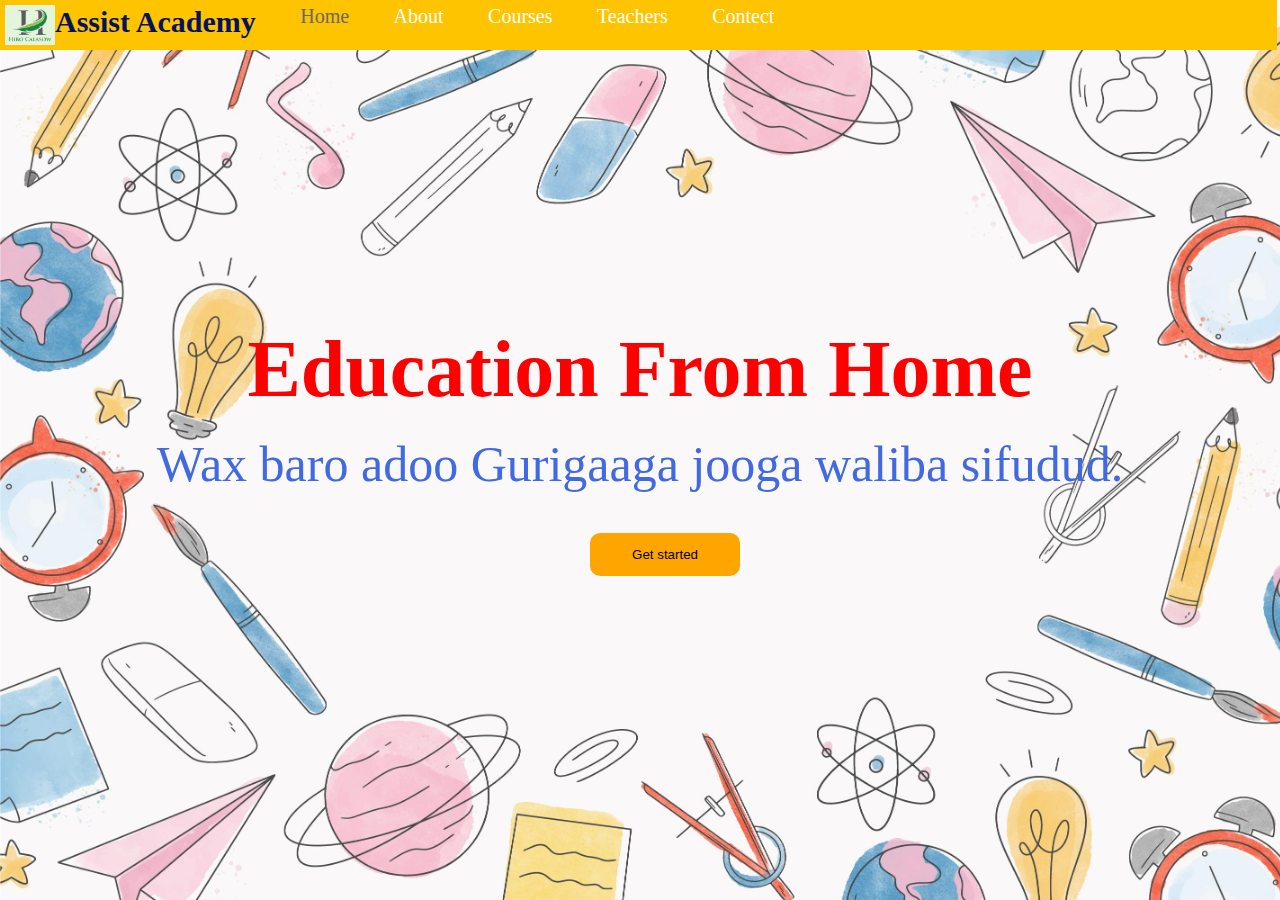
<file: index.html>
<html>
    <head>
        <title>Education Web Site</title>
        <link rel="stylesheet"href="style.css">
        <meta name="viewport" content="width=device-width, initial-scale=1.0">
    </head>
    <body>
<header>
    <img src="images/logo.png"alt="logo">
    <h1 class="bold">Assist Academy</h1>
    <nav class="navbar">
        <ul>
            <li><a class="active" href="index.html">Home </a></li>
            <li><a href="about.html">About </a></li>
            <li><a href="courses.html">Courses </a></li>
            <li><a href="teachers.html">Teachers </a></li>
            <li><a href="contect.html">Contect</a></li>
        </ul>
    </nav>
</header>
 <section class="home">
<h1>Education From Home</h1>
<p>Wax baro adoo  Gurigaaga jooga waliba sifudud.</p>
<a href="#"><button class="btn">Get started</button></a>
 </section>

    </body>
</html>
</file>
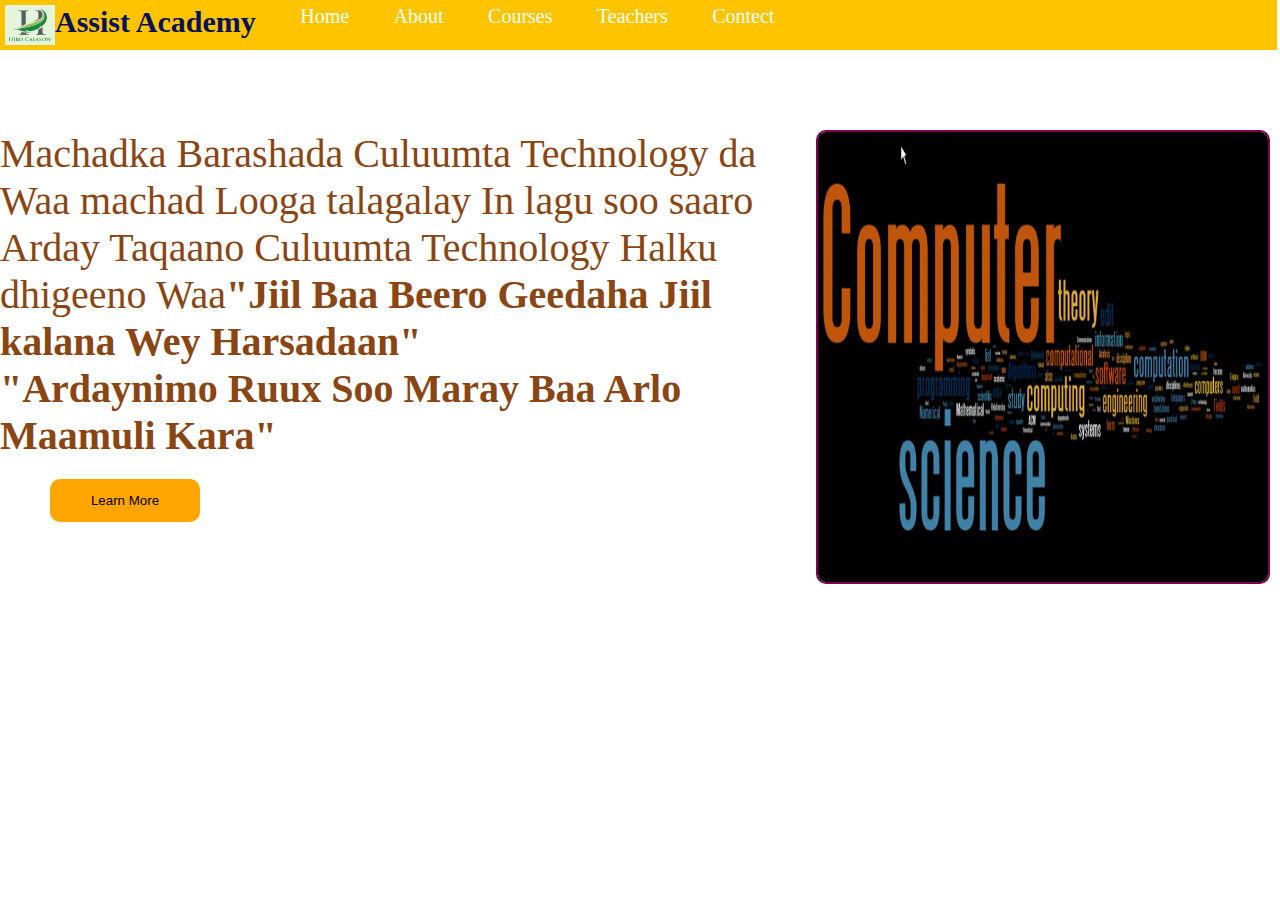
<file: about.html>
<html>
    <head>
        <title>About</title>
        <link rel="stylesheet"href="style.css">
        <meta name="viewport" content="width=device-width, initial-scale=1.0">
    </head>
    <body>
<header>
    <img src="images/logo.png"alt="logo">
    <h1 class="bold">Assist Academy</h1>
    <nav class="navbar">
        <ul>
            <li><a href="index.html">Home </a></li>
            <li><a href="about.html">About </a></li>
            <li><a href="courses.html">Courses </a></li>
            <li><a href="teachers.html">Teachers </a></li>
            <li><a href="contect.html">Contect</a></li>
        </ul>
    </nav>
</header>
            </header>
        <!-- section starts here -->
        <section class="about">
            <img src="images/computer.png" alt="computer image">
            <p>Machadka Barashada Culuumta Technology da Waa machad Looga talagalay In 
                lagu soo saaro Arday Taqaano Culuumta Technology 
                Halku dhigeeno Waa<b>"Jiil Baa Beero Geedaha Jiil 
                    kalana Wey Harsadaan"<br>"Ardaynimo Ruux Soo Maray Baa Arlo Maamuli Kara"</b></p>
        <a><button class="btn"> Learn More</button></a>
                </section>
<!-- section ends here -->
    </body>
</html>
</file>
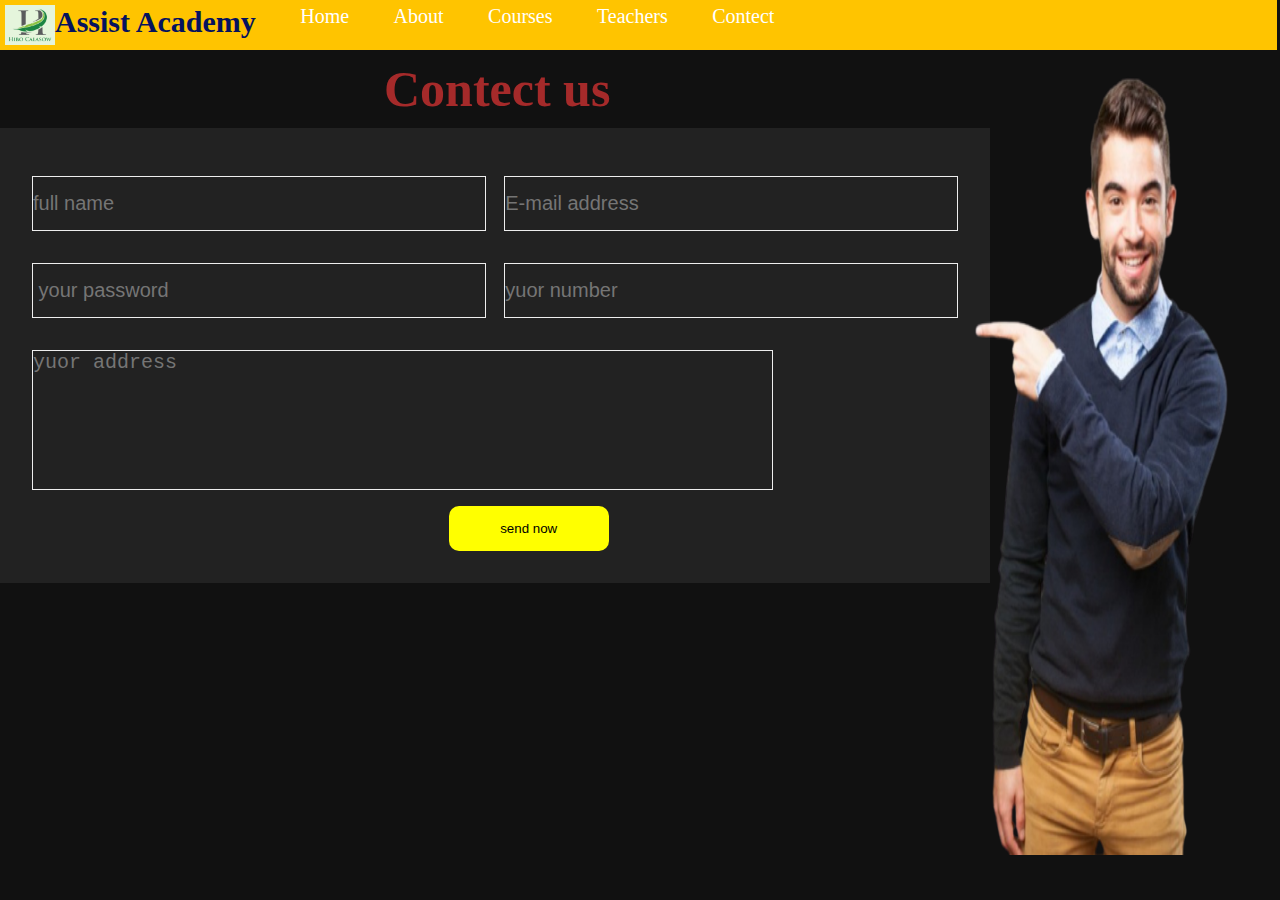
<file: contect.html>
<html>
    <head>

<title>Contect</title>
<link rel="stylesheet"href="style.css">
<meta name="viewport" content="width=device-width, initial-scale=1.0">
    </head>
    <body>
        <!-- The Header starts here -->
        <header>
            <img src="images/logo.png" alt="logo">
            <h1 class="bold">Assist Academy</h1>
            <nav class="navbar">
                <ul>
                    <li><a href="index.html">Home</li></a>
                    <li><a  href="about.html">About</li></a>
                    <li><a  href="courses.html">Courses</li></a>
                    <li><a  href="teachers.html">Teachers</li></a>
                    <li><a  href="contect.html">Contect</li></a>
                    

                </ul>
            </nav>
        </header>
        <!-- The header ends here
        section starts here -->
        <section class="contect">
            <h1 class="heading">Contect us</h1>
            <div class="row">
        <form action="">
            
            <input type="text" placeholder="full name" class="box"><br>
            <input type="text" placeholder="E-mail address" class="box">
            <input type="password" placeholder=" your password" class="box">
            <input type="number" placeholder="yuor number" class="box">
            <textarea cols="30" rows="10" class="box address" placeholder="yuor address"></textarea>
            <input type="submit" class="send" value="send now"
        </form>
    </div>
        <div class="image">
<img src="images/welcom.png">
        </div>
           
        </section>
        </body>
</html>
</file>
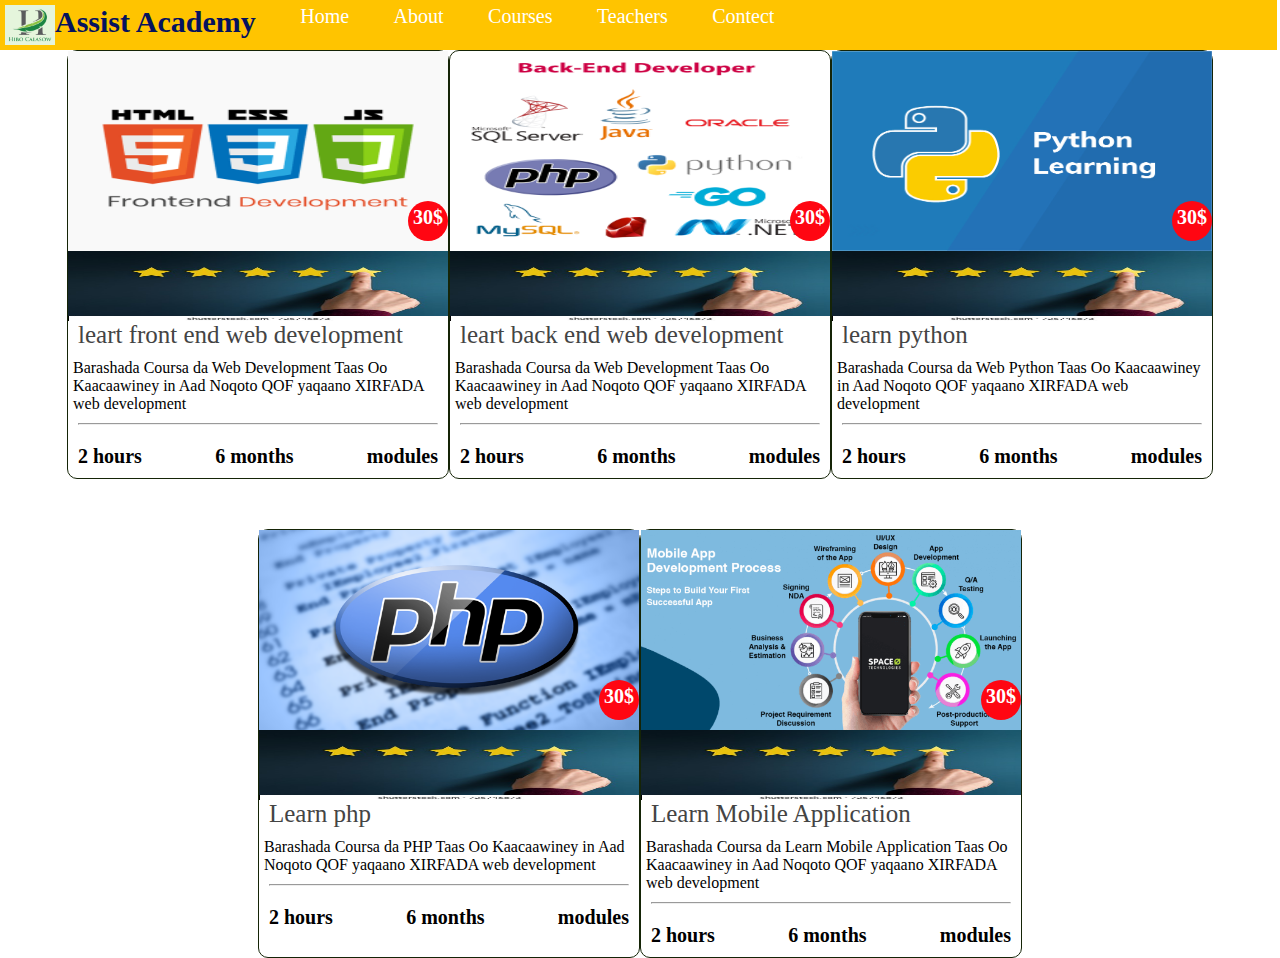
<file: courses.html>
<html>
    <head>

<title>Courses</title>
<link rel="stylesheet" href="style.css">
<meta name="viewport" content="width=device-width, initial-scale=1.0">
    </head>
    <body>
        <!-- The Header starts here -->
        <header>
            <img src="images/logo.png" alt="logo">
            <h1 class="bold">Assist Academy</h1>
            <nav class="navbar">
                <ul>
                    <li><a href="index.html">Home</li></a>
                    <li><a  href="about.html">About</li></a>
                    <li><a  href="courses.html">Courses</li></a>
                    <li><a  href="teachers.html">Teachers</li></a>
                    <li><a  href="contect.html">Contect</li></a>
                    

                </ul>
            </nav>
        </header>
        <!-- The header ends here -->
        <!-- Section start here -->
        <section class="courses">
            <div class="box-container">
            <div class="box">
                <img src="images/1=frontend-web-development.png" alt="teacher">
                <div class="price">
                    <h1>30$</h1>
                </div>
<img class="rate" src="images/rate.jpg">
<a  class="title" href="#">leart front end web development</a>

<p> Barashada Coursa da Web Development Taas Oo Kaacaawiney
     in Aad Noqoto QOF yaqaano XIRFADA web development</p> <hr>
     <div class="info">
        <h2>2 hours</h2>
        <h2>6 months</h2>
        <h2>modules</h2>
    </div>

    </div>
    <div class="box">
        <img src="images/2=back-end-language-.png" alt="teacher">
        <div class="price">
            <h1>30$</h1>
        </div>
<img class="rate" src="images/rate.jpg">
<a  class="title" href="#">leart back end web development</a>

<p> Barashada Coursa da Web Development Taas Oo Kaacaawiney
in Aad Noqoto QOF yaqaano XIRFADA web development</p> <hr>
<div class="info">
<h2>2 hours</h2>
<h2>6 months</h2>
<h2>modules</h2>
</div>

</div> <div class="box">
    <img src="images/python.jpg" alt="teacher">
    <div class="price">
        <h1>30$</h1>
    </div>
<img class="rate" src="images/rate.jpg">
<a  class="title" href="#">learn python</a>

<p> Barashada Coursa da Web Python Taas Oo Kaacaawiney
in Aad Noqoto QOF yaqaano XIRFADA web development</p> <hr>
<div class="info">
<h2>2 hours</h2>
<h2>6 months</h2>
<h2>modules</h2>
</div>

</div> <div class="box">
    <img src="images/php.png" alt="teacher">
    <div class="price">
        <h1>30$</h1>
    </div>
<img class="rate" src="images/rate.jpg">
<a  class="title" href="#">Learn php</a>

<p> Barashada Coursa da PHP Taas Oo Kaacaawiney
in Aad Noqoto QOF yaqaano XIRFADA web development</p> <hr>
<div class="info">
<h2>2 hours</h2>
<h2>6 months</h2>
<h2>modules</h2>
</div>

</div> <div class="box">
    <img src="images/mobile-app-development.png" alt="teacher">
    <div class="price">
        <h1>30$</h1>
    </div>
<img class="rate" src="images/rate.jpg">
<a  class="title" href="#">Learn Mobile Application</a>

<p> Barashada Coursa da Learn Mobile Application Taas Oo Kaacaawiney
in Aad Noqoto QOF yaqaano XIRFADA web development</p> <hr>
<div class="info">
<h2>2 hours</h2>
<h2>6 months</h2>
<h2>modules</h2>
</div>

</div>
        </div>
          

        </section>
        </body>
        </html>
</file>
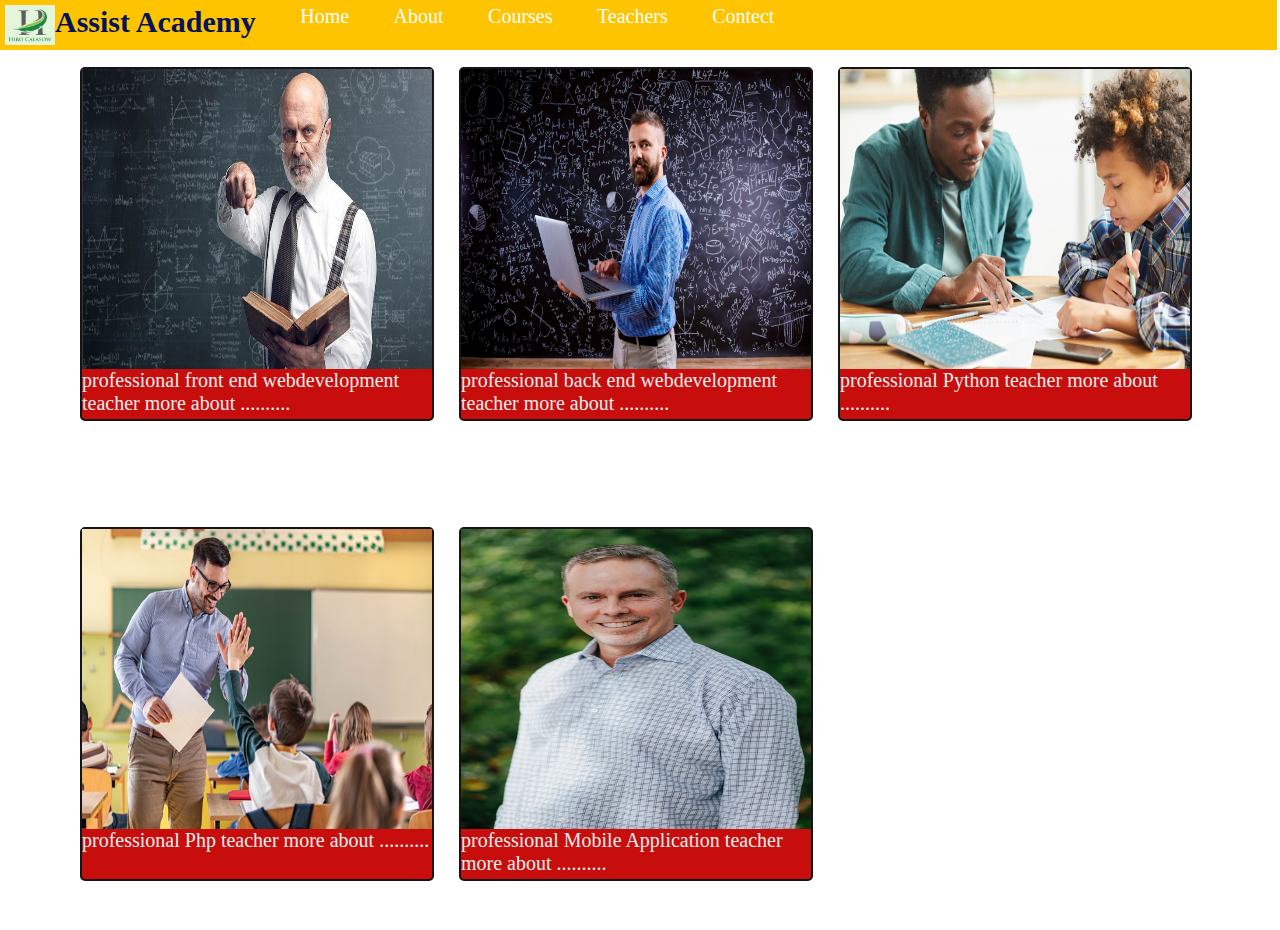
<file: teachers.html>
<html>
    <head>

<title>Teachers</title>
<link rel="stylesheet"href="style.css">
<meta name="viewport" content="width=device-width, initial-scale=1.0">
    </head>
    <body>
        <!-- The Header starts here -->
        <header>
            <img src="images/logo.png" alt="logo">
            <h1 class="bold">Assist Academy</h1>
            <nav class="navbar">
                <ul>
                    <li><a href="index.html">Home</a></li>
                    <li><a  href="about.html">About</a></li>
                    <li><a  href="courses.html">Courses</a></li>
                    <li><a  href="teachers.html">Teachers</a></li>
                    <li><a  href="contect.html">Contect</a></li>
                    

                </ul>
            </nav>
        </header>
        <!-- The header ends here -->
        <!-- section stars Here -->
        <section class="teachers">
            <div class="sawiro">
                <img src="images/professional-development-tools-for-teachers.jpg"> 
                <div  class="anchor">
                 <a   href="#">professional  front end webdevelopment teacher  
                     more about ..........</a>
                </div>
            </div>
            <div class="sawiro">
                 <img src="images/image2-2.jpg">
                 <div  class="anchor">
                    <a   href="#">professional back end webdevelopment teacher  
                        more about ..........</a>
                   </div>
            </div>
            <div class="sawiro">
                <img src="images/4.jpg">
                <div  class="anchor">
                    <a   href="#">professional Python teacher  
                        more about ..........</a>
                   </div>
            </div>
            <div class="sawiro"> <img src="images/5.jpg">   <div  class="anchor">
                <a   href="#">professional  Php teacher  
                    more about ..........</a>
               </div>
            </div>
            <div class="sawiro">
                <img src="images/6.jpg">
                <div  class="anchor">
                    <a   href="#">professional  Mobile Application teacher  
                        more about ..........</a>
                   </div>
            </div>

        </section>
</file>
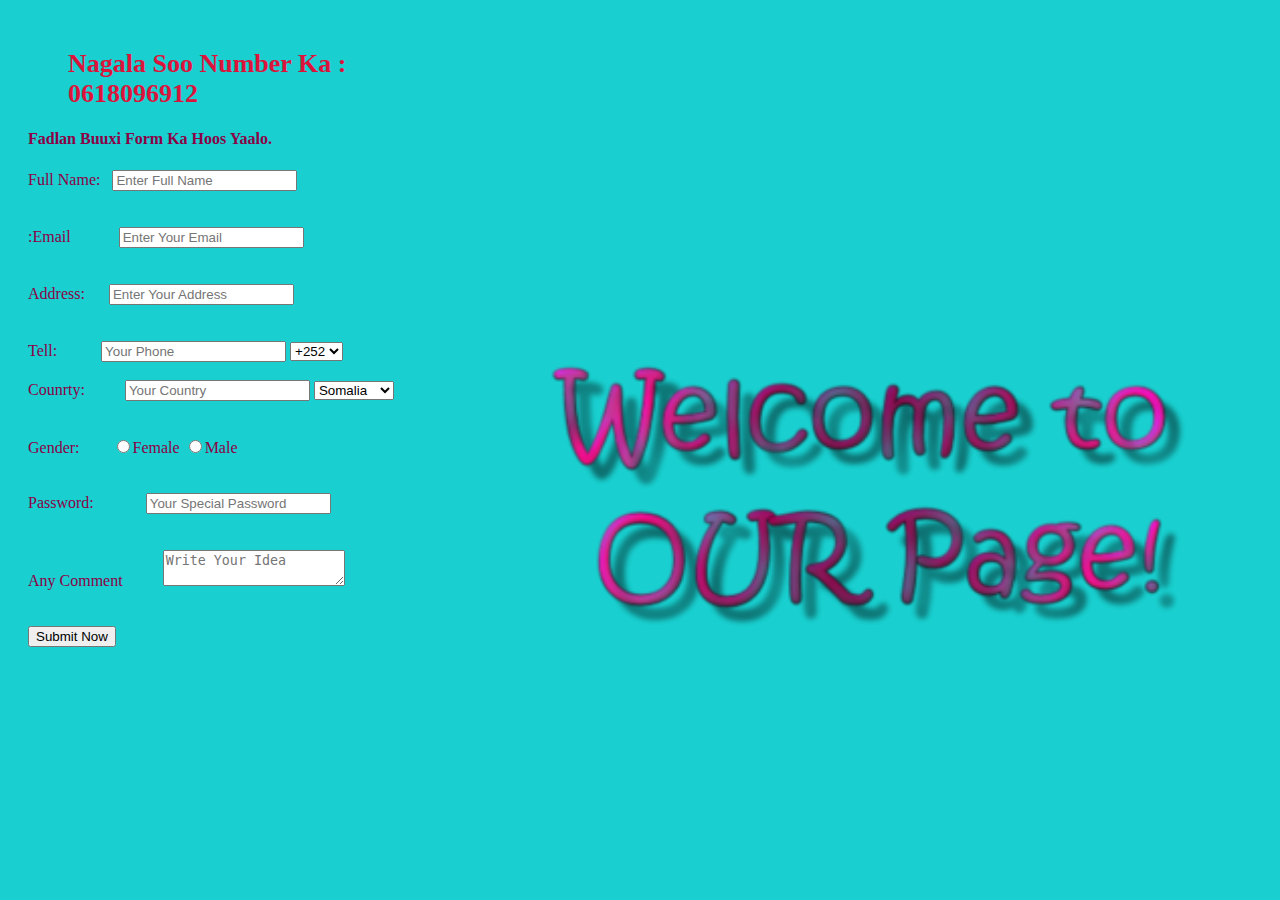
<file: imp/imp.html>
<html>
<head>
    <title> content</title>
    <link rel="stylesheet" href="style.css">
</head>
<body class="body-contect"> 

    <section>
        <div class="contect">
            <img src="welcom to our.png"> &nbsp;&nbsp;&nbsp;&nbsp;&nbsp;&nbsp;
            &nbsp;&nbsp;&nbsp;&nbsp;&nbsp;&nbsp;&nbsp;&nbsp;
            &nbsp;&nbsp;&nbsp;&nbsp;&nbsp;&nbsp;&nbsp;&nbsp;
            &nbsp;&nbsp;&nbsp;&nbsp;&nbsp;&nbsp;&nbsp;&nbsp;&nbsp;&nbsp;&nbsp;&nbsp;
            &nbsp;&nbsp;&nbsp;&nbsp;&nbsp;&nbsp;&nbsp;&nbsp;&nbsp;&nbsp;&nbsp;&nbsp;
            &nbsp;&nbsp;&nbsp;&nbsp;&nbsp;&nbsp;&nbsp;&nbsp;&nbsp;&nbsp;&nbsp;&nbsp;
            &nbsp;&nbsp;&nbsp;&nbsp;&nbsp;&nbsp;&nbsp;&nbsp;&nbsp;&nbsp;&nbsp;&nbsp;
            &nbsp;&nbsp;&nbsp;&nbsp;&nbsp;&nbsp;&nbsp;&nbsp;&nbsp;&nbsp;&nbsp;&nbsp;
            &nbsp;&nbsp;&nbsp;&nbsp;&nbsp;&nbsp;&nbsp;&nbsp;&nbsp;&nbsp;&nbsp;&nbsp;
            &nbsp;&nbsp;&nbsp;&nbsp;&nbsp;&nbsp;&nbsp;&nbsp;&nbsp;&nbsp;&nbsp;&nbsp;
            &nbsp;&nbsp;&nbsp;&nbsp;&nbsp;&nbsp;&nbsp;&nbsp;&nbsp;&nbsp;&nbsp;&nbsp;
            &nbsp;&nbsp;&nbsp;&nbsp;&nbsp;&nbsp;&nbsp;&nbsp;&nbsp;&nbsp;&nbsp;&nbsp;
            &nbsp;&nbsp;&nbsp;&nbsp;&nbsp;&nbsp;&nbsp;&nbsp;&nbsp;&nbsp;&nbsp;&nbsp;
            &nbsp;&nbsp;&nbsp;&nbsp;&nbsp;&nbsp;&nbsp;&nbsp;&nbsp;&nbsp;&nbsp;&nbsp;
            &nbsp;&nbsp;&nbsp;&nbsp;&nbsp;&nbsp;&nbsp;&nbsp;
            <h1>Nagala Soo Number  Ka : 0618096912</h1>
            <h4> Fadlan Buuxi Form Ka Hoos Yaalo.</h4>
            <lebel> Full Name:</lebel>&nbsp;&nbsp;
            <input type="text" placeholder="Enter Full Name"><br><br><br>
            <lebel>:Email</lebel>&nbsp;&nbsp;&nbsp;&nbsp;&nbsp;&nbsp;&nbsp;&nbsp;&nbsp;
            &nbsp;
            <input type="text" placeholder="Enter Your Email"><br><br><br>
            <lebel>Address:</lebel>&nbsp;&nbsp;&nbsp;&nbsp;&nbsp;
            <input type="text" placeholder="Enter Your Address"><br><br><br>
            <lebel>Tell:</lebel>&nbsp;&nbsp;&nbsp;&nbsp;&nbsp;&nbsp;&nbsp;&nbsp;&nbsp;&nbsp;
            <input type="number" placeholder="Your Phone">
            <select>
            <option>+252</option>
            <option>+267</option>
            <option>+989</option>
        </select><br><br>
            <lebel>Counrty:</lebel>&nbsp;&nbsp;&nbsp;&nbsp;&nbsp;&nbsp;&nbsp;&nbsp;&nbsp;
                 <input type="text" placeholder="Your Country">
           <select >
               <option>Somalia</option>
               <option>USA</option>
               <option>Turki</option>
               <option>Jabuuti</option>
               <option>Hargeyso</option>
           </select> <br><br><br>
        
           <label>Gender:</label>&nbsp;&nbsp;&nbsp;&nbsp;&nbsp;&nbsp;&nbsp;
           <input type="radio" name="Gender">Female
           <input type="radio" name="Gender">Male<br><br><br>
           <label>Password:</label>&nbsp;&nbsp;&nbsp;&nbsp;&nbsp;&nbsp;&nbsp;&nbsp;&nbsp;
           &nbsp;&nbsp;
           <input type="password"placeholder="Your Special Password"><br><br><br>
           <label>Any Comment</label>&nbsp;&nbsp;&nbsp;&nbsp;&nbsp;&nbsp;&nbsp;&nbsp;&nbsp;
           <textarea placeholder="Write Your Idea"></textarea><br><br><br>
           <input type="Submit" value="Submit Now">
           

        </div>
    </section>
    </body>
    </html>
</file>
<file: style.css>
*{
    margin: 0%;
    padding: 0%;
    list-style: none;
    text-decoration: none;
  
   
}

header{
    background-color: rgb(255, 196, 0);width: 99%;
    display: flex;
    padding: 5px;
    position:absolute;
   
}
img{
    width: 50px;
}
.bold{
    font-size: 30px;
    color:rgb(5, 18, 94)
}
header .navbar ul{
    display: flex;
    left: 25%;
    top: 25%;

}
header .navbar ul li{
margin-left: 15%;
font-size: 20px;
}
header .navbar ul li a{
    color: white;
}
header .navbar ul li a.active{
    color:dimgrey;

}
header.navbar ul li a:hover{
color: dimgrey;

}
/* Home starts here */
.home {
    align-items: center;
    justify-content: center;
    flex-flow: column;
    display: flex;
    background: url('images/home-bg.jpg') ;
    background-size: cover;
    background-position: left;
 

}

section{
    min-height: 100vh;
   
}
.btn{
    background: orange;
    width: 150px;padding: 14px;
    border-radius: 10px;
    border: none;
    margin-top: 100px;
}
.home h1{
    padding: 10px;
    font-size: 80px;
    color: red;
}

.home p{
    padding: 10px;
    font-size:50px;
    color: royalblue;
    font-family: fantasy;
}
.home a{
    padding: 10px;
}
/* About starts here */
 .about{
margin: 0px;

} 
.about img{
    width: 450px;
    height: 450px;
    float: right;
   margin-top: 130px;
  margin-right: 10px;
  border-radius: 10px;
  border: 2px solid rgb(128, 0, 79);
  
}
.about p{
    padding-top: 130px;
    font-size: 40px;
    color: saddlebrown;
    font-family:'Times New Roman', Times, serif;
}
.btn{
    margin-top: -15px;
    margin-top: 20px;
    margin-left: 50px;
}

  
/* teachers section start here */
.teachers .sawiro {
    border: 2px solid rgb(22, 20, 20);
    border-radius:5px;
    width: 350px;
    height:350px;
    margin-left: 20px;
    background: rgb(200, 13, 13);
    margin-top: 10%;
  
   
    
}
.teachers{
    position: absolute;
    margin-top: 30px;
    display: flex;
   
    
}
.teachers .sawiro img{
    width: 350px;
    height: 300px;
    }
    .anchor a{
        color: #eee;
        font-size: 20px;
    }
    .anchor a:hover{
      text-decoration: underline;
      text-decoration-color: black;
    }
   .teachers{
    display: grid;
    grid-template-columns: repeat(3,1fr);
    grid-column-gap: 5px;
    grid-row-gap: 20px;
    margin-left: 60px;
    margin-right: 60px;
    position:absolute;
   
}
   

/* courses starts here */
.courses .box-container {
     flex-wrap: wrap;
     display: flex;
     justify-content: center ;
     
    
}
.courses .box-container .box{
    width: 380px;
    border: 1px solid rgb(21, 36, 7);
    border-radius: 10px;
    margin-top:50px;

}
.courses .box-container .box img{
 width: 100%;
 height: 200px;

    
}
.courses .box-container .box .price{

    width: 40px;
    height: 10px;
    position: relative;
    color: white;
    padding-top: 30px;
    float: right;
    background: rgb(255, 6, 18);
    border-radius: 700px;
    margin-top: -50;
}
.courses .box-container .box .price h1{
 margin-top: -25px;
 font-size: 20px;
 margin-left: 5px;

}


    .courses .box-container .box .rate{
        width: 380px;
        height: 70px;
        padding-top: -800px;
    }
    .courses .box-container .box a.title{
        color:#444;
        font-size: 25px;
        margin-left: 10px;
        
    }
    .courses .box-container .box a.title:hover{
        text-decoration: underline;
    } 
    .courses .box-container .box p{
        padding-top: 10px;
        margin-left: 5px;
    }
    hr{
        margin-top: 10px;
        margin-right: 10px;
        margin-left: 10px;
    }
    .courses .box-container .box .info{
        display: flex;
        justify-content: space-between;
        align-items: center;
        padding-top: 10px;
    }
    .courses .box-container .box .info h2{
        padding: 10px;
        font-size: 20px;
    }
    /* contects start here */
    .contect{
        background: #111;
       
       
    }
    .contect .heading{
        color: brown;
        padding-top: 60px;
        font-size: 50px;
        margin-left: 30%;
    }
    .contect .row{
        display: flex;
        flex-wrap: wrap;
        align-items: flex-start;
        justify-content: space-between;
        line-height: 10px;
        margin-right: 290px;
    }
    .contect .row form{
    
        flex: 1px;
        background: #222;
        padding: 2rem;
        display: flex;
        flex-wrap: wrap;
        margin-top: 1%;
        justify-content: space-between;
      

    }
    .contect .row form .box{
        width: 49%;
        height: 55px;
        padding: opx 1rem;
        margin: 1rem 0;
        border: 1px solid #eee;
        background: none;
        color: white;
        font-size: 20px;
       
    }
    .contect .row form .address{
        width: 80%;
        height: 140px;
        resize: none;
    }
    .contect .row form .send{
        background-color: yellow;
        border: none;
        padding: 15px;
        border-radius: 10px;
        width: 160px;
        margin-left: 45%;
      
    } 
    .image{
        margin-left: 70%;
        margin-top: -42%;
        margin-right: 30%;
     
    }
    .image img{
        position: relative;
        width:400px;
        height: 90%;
        margin-top: -5%;
    
    }
   
    /* Responsive link 
            Home */

    @media(max-width:768px){
        .bold{
            margin-left: -60%;
        }
        header .navbar ul {       
            width: 97%;
            position: absolute;
            top: 50px;
            left: 0;
            background: #ca0b0b;
            padding: 10px;
            margin-left: 0;
        }
        header .navbar ul li {  
         margin-left: 80px;

        }
        header img{
            margin-right: 490px;
        }
        header {
            margin-right: -1px;
            
        }
        
        header{
            
            padding:5px;
        }
       
    }
        /* Responsive about starts here */
        @media(max-width:768px){
            .about img{
        margin-top: 40%;
         margin-right: 0%;    
            
            
              
            }
         
        }
    /* Responsive contect starts here */
    @media(max-width:768px){
     .image img {
      right: 130px;
      top: -170px;
      height: 80%;
      
     }
      .contect .row form {
        margin-top:  90px;
        margin-left: 20px;
     }
    
     .contect .row form .send{
         margin-right: 80px;
         margin-left: 90px;
     }
     .contect .heading{
     
        padding-top: 100px;
        padding-bottom: -50%;
       
    }
  
    }
    /* Responsive teacher starts here */
    @media(max-width:768px){
       .teachers{
           margin-top: 110px;
          
      
       }
       .teachers{
        display: grid;
        grid-template-columns: repeat(2,1fr);
        grid-column-gap: 5px;
        grid-row-gap: 20px;
        margin-left: 20px;
        position:absolute;
       
    }
  
        
       }
@media(max-width:400px){
    .bold{
margin-left: -100%;

    }
  header .navbar ul li {
        padding-left: -90%;
    }
}
</file>
<file: imp/style.css>
.body-contect{
    background: rgb(25, 207, 207);
}
.contect{
    color: rgb(139, 0, 70);
    
    margin-left: 20px;

}
.contect h1{
    margin-top: 5px;
    margin-left: 40px;
    margin-bottom: 20px;
    color: crimson;
    font-size: 26px;
    font-family: fantasy;


}
.contect img{
    float: right;
    margin-top: 25%;
    width: 65%;
    height: 40%;
    
}
</file>
